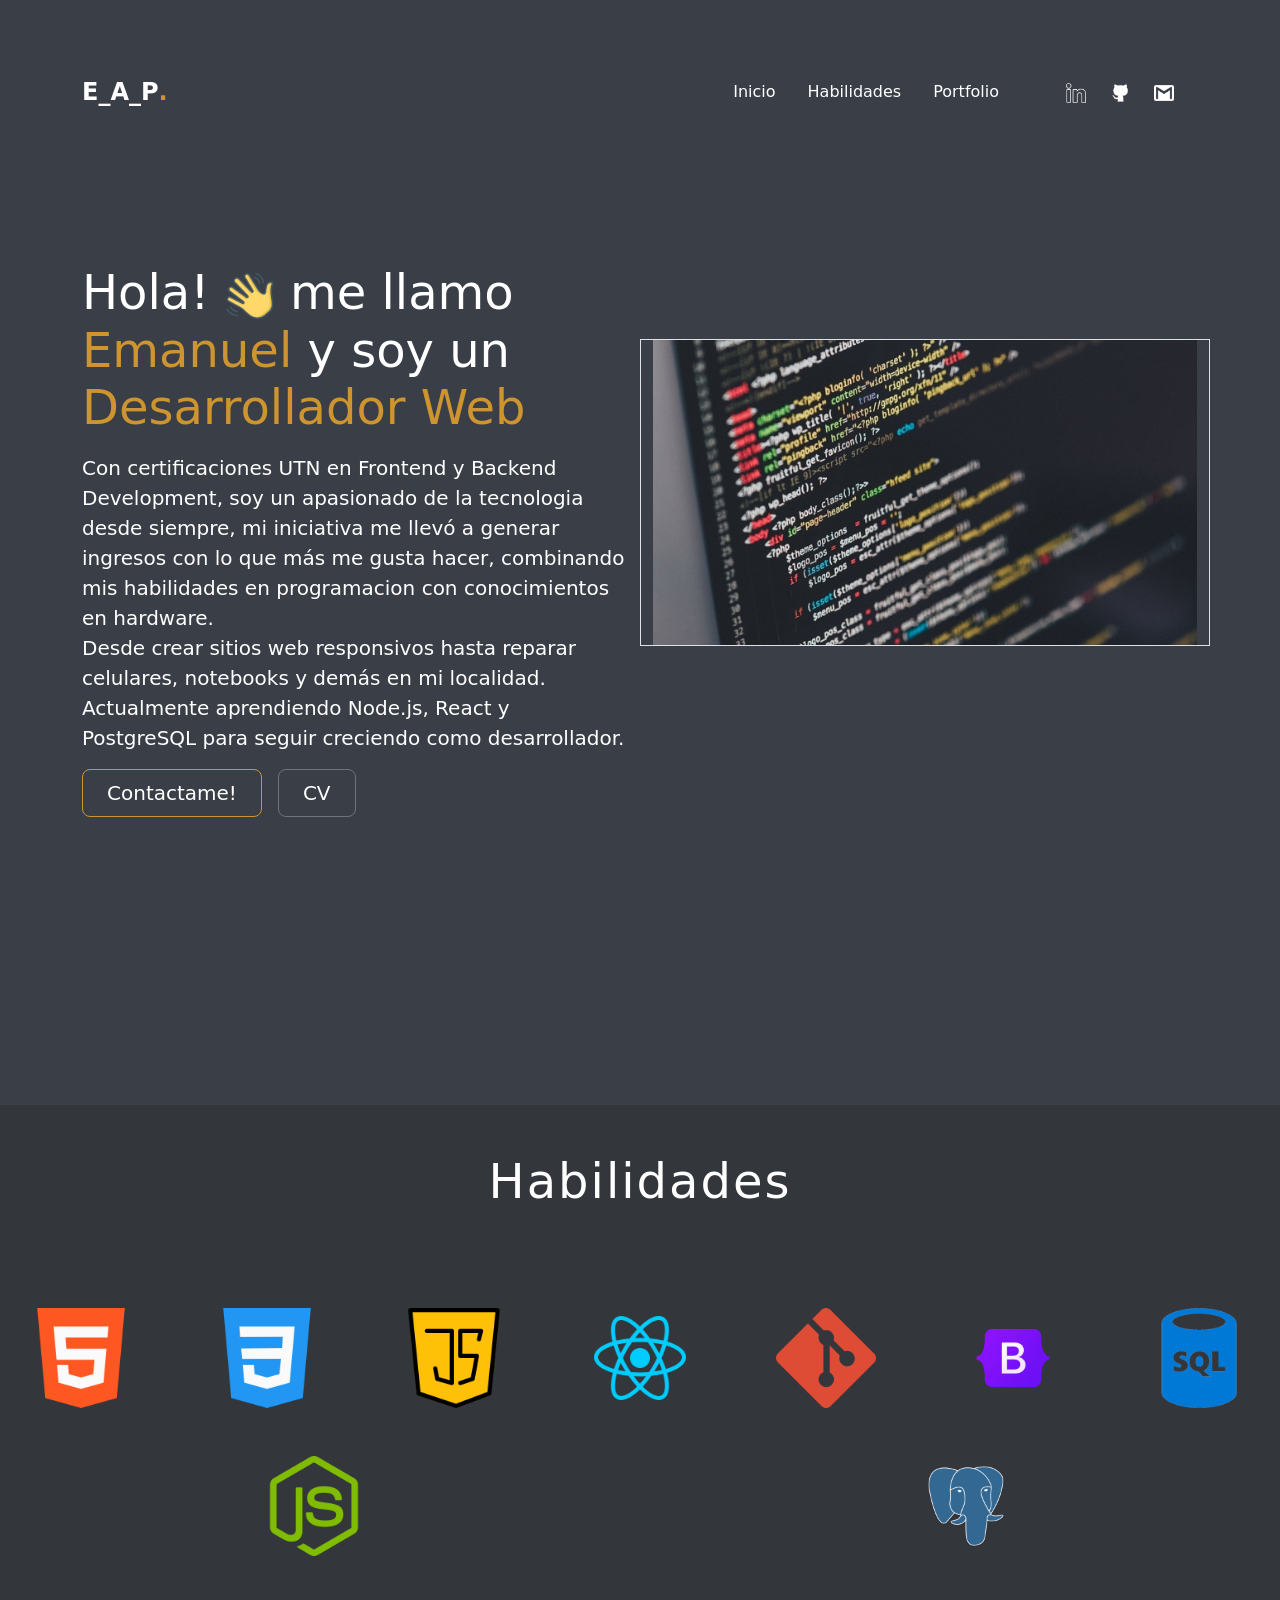
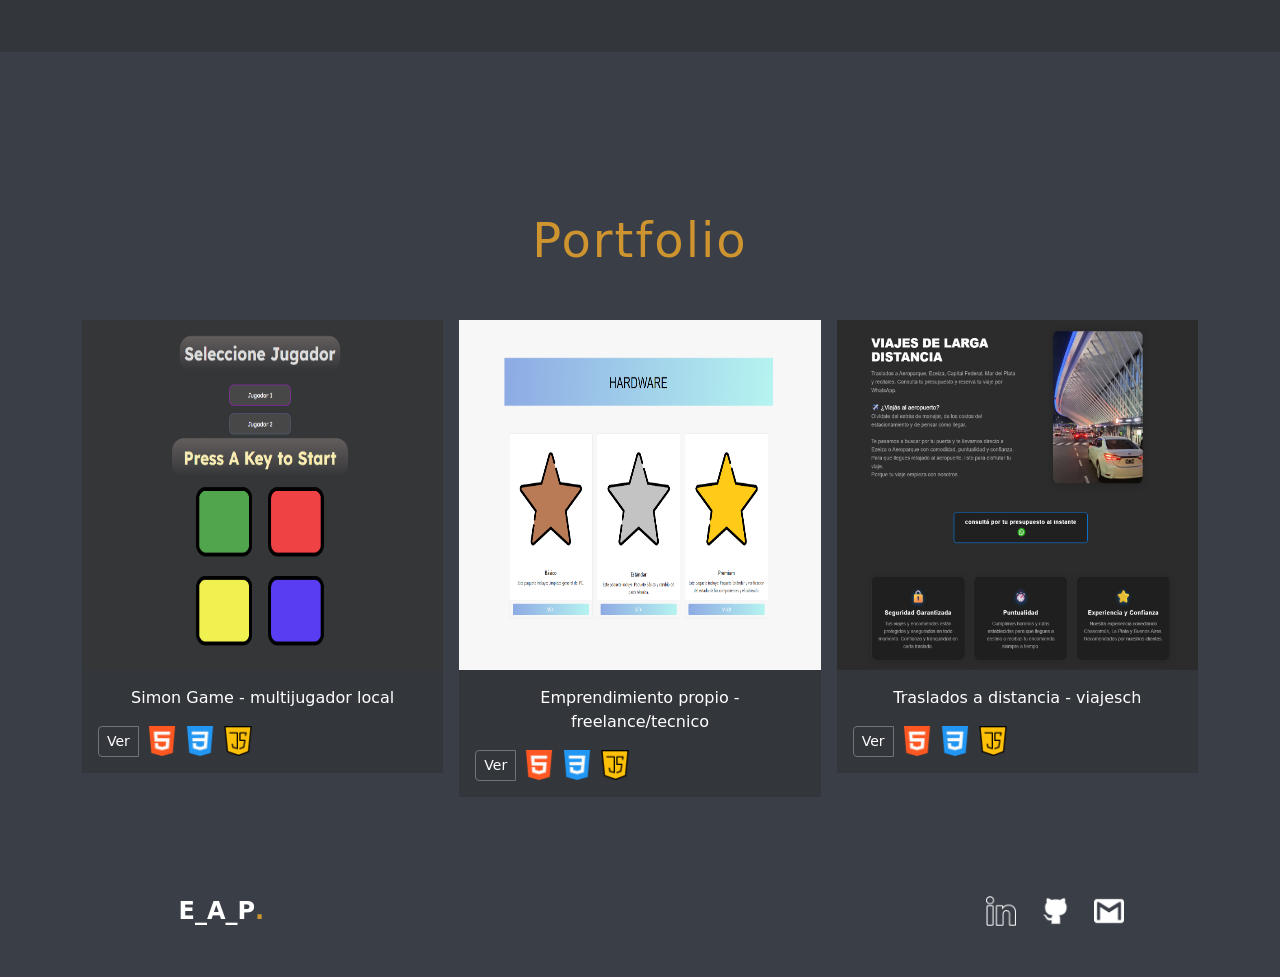
<file: index.html>
<!doctype html>
<html lang="en">
  <head>
    <meta charset="UTF-8" />
    <meta name="viewport" content="width=device-width, initial-scale=1.0" />
    <title>Personal Site</title>
    <link
      href="https://cdn.jsdelivr.net/npm/bootstrap@5.3.3/dist/css/bootstrap.min.css"
      rel="stylesheet"
      integrity="sha384-QWTKZyjpPEjISv5WaRU9OFeRpok6YctnYmDr5pNlyT2bRjXh0JMhjY6hW+ALEwIH"
      crossorigin="anonymous"
    />
    <link rel="stylesheet" href="css.css" />
  </head>

  <body id="home">
    <header
      class="container d-flex flex-wrap py-3 mb-4 mt-5 justify-content-between align-items-center sticky-top"
      id="colorChange"
    >
      <a
        href="#home"
        class="d-flex align-items-center mb-3 mb-md-0 me-md-auto link-body-emphasis text-decoration-none"
      >
        <span class="fs-4 fw-bold zoom ms-4 ms-lg-0"
          >E_A_P<strong>.</strong></span
        >
      </a>

      <nav class="navbar navbar-expand-lg">
        <button
          class="navbar-toggler custom-toggler"
          type="button"
          data-bs-toggle="collapse"
          data-bs-target="#navbarNav"
          aria-controls="navbarNav"
          aria-expanded="false"
          aria-label="Toggle navigation"
          onclick="cambiarColor()"
        >
          <span class="navbar-toggler-icon"></span>
        </button>

        <div class="collapse navbar-collapse" id="navbarNav">
          <ul class="navbar-nav">
            <li class="nav-item">
              <a href="#home" class="nav-link mx-md-2">Inicio</a>
            </li>

            <li class="nav-item">
              <a href="#habilidades" class="nav-link mx-md-2">Habilidades</a>
            </li>

            <li class="nav-item">
              <a href="#portfolio" class="nav-link mx-md-2">Portfolio</a>
            </li>
          </ul>
        </div>

        <ul class="nav list-unstyled d-flex ms-4 ms-lg-3 ulLiCont">
          <li class="me-4 hidden">
            <a
              class="text-body-secondary"
              target="_blank"
              href="https://www.linkedin.com/in/emanuel-agustin-pusineri-3bab05239/"
              ><img
                src="./img/linkedin.png"
                alt=""
                height="20"
                class="zoom angleRotate"
            /></a>
          </li>
          <li class="me-4 hidden">
            <a
              class="text-body-secondary"
              target="_blank"
              href="https://github.com/PusineriEmanuel"
              ><img
                src="./img/github (1).png"
                alt=""
                height="20"
                class="zoom angleRotate"
            /></a>
          </li>
          <li class="me-4 hidden">
            <a
              class="text-body-secondary"
              href="mailto:pusineriemanuel@gmail.com"
              target="_blank"
              ><img
                src="./img/gmail-logo.png"
                alt=""
                height="20"
                class="zoom angleRotate"
            /></a>
          </li>
        </ul>
      </nav>
    </header>

    <section class="container">
      <div
        class="row flex-lg-row-reverse align-items-center py-5 firstSectionMY justify-content-center"
      >
        <div
          class="col-10 col-sm-8 col-lg-6 border mb-5 codeImg"
          id="contactButtonContainer"
        >
          <img
            src="./img/code-1839406-960-720.jpg"
            class="d-block mx-lg-auto img-fluid"
            alt="Bootstrap Themes"
            width="700"
            height="500"
            loading="lazy"
          />
        </div>
        <div class="col-lg-6">
          <h1 class="display-5 mb-3">
            Hola! <img src="./img/wave.png" alt="" height="50" /> me llamo
            <strong>Emanuel</strong> y soy un
            <strong>Desarrollador Web</strong>
          </h1>
          <p class="lead firstP">
            Con certificaciones UTN en Frontend y Backend Development, soy un
            apasionado de la tecnologia desde siempre, mi iniciativa me llevó a
            generar ingresos con lo que más me gusta hacer, combinando mis
            habilidades en programacion con conocimientos en hardware.
            <br />Desde crear sitios web responsivos hasta reparar celulares,
            notebooks y demás en mi localidad. Actualmente aprendiendo Node.js,
            React y PostgreSQL para seguir creciendo como desarrollador.
          </p>
        </div>
        <div
          class="d-grid gap-2 d-md-flex justify-content-md-start order-3 contactButtonContainer"
          id="habilidades"
        >
          <button
            type="button"
            class="btn myBtn btn-lg px-4 me-md-2 responsiveButtonCol m-3 m-md-0"
          >
            <a
              href="https://www.linkedin.com/in/emanuel-agustin-pusineri-3bab05239/"
              target="_blank"
              >Contactame!</a
            >
          </button>
          <button
            type="button"
            class="btn btn-outline-secondary btn-lg px-4 responsiveButtonCol m-3 m-md-0"
          >
            <a href="./cv.pdf" download="cv.pdf">CV</a>
          </button>
        </div>
      </div>
    </section>

    <section class="habSection">
      <div class="px-4 py-5 my-5 text-center">
        <h2 class="display-5 customH2">Habilidades</h2>

        <div class="d-flex justify-content-center habSectionTest">
          <div class="row mt-5 group gap-2 gap-md-5">
            <div class="col">
              <img src="./img/html-5.png" alt="" class="zoom imgSizes" />
            </div>
            <div class="col">
              <img src="img/css-3.png" alt="" class="zoom imgSizes" />
            </div>
            <div class="col">
              <img
                src="img/secuencia-de-comandos-de-java.png"
                alt=""
                class="zoom imgSizes"
              />
            </div>
            <div class="col">
              <img src="img/pngegg (1).png" alt="" class="zoom imgSizes" />
            </div>
            <div class="col">
              <img src="img/pngegg (3).png" alt="" class="zoom imgSizes" />
            </div>
            <div class="col">
              <img src="./img/pngegg.png" alt="" class="zoom imgSizes" />
            </div>
            <div class="col">
              <img src="img/pngegg (2).png" alt="" class="zoom imgSizes" />
            </div>
            <div class="col">
              <img src="img/pngegg (4).png" alt="" class="zoom imgSizes" />
            </div>
            <div class="col">
              <img src="img/pngegg (5).png" alt="" class="zoom imgSizes" />
            </div>
          </div>
        </div>

        <div
          class="d-flex justify-content-center align-items-center"
          id="portfolio"
        >
          <div class="row mt-5"></div>
        </div>
      </div>
    </section>

    <section class="container text-center porfolio mb-5">
      <h2 class="display-5 customH2"><strong>Portfolio</strong></h2>
      <div class="row row-cols-1 row-cols-sm-2 row-cols-md-3 g-3">
        <div class="col">
          <div class="card">
            <img src="./img/simonGameScreenShot.png" alt="" class="cardImg" />
            <div class="card-body">
              <p class="card-text">Simon Game - multijugador local</p>
              <div class="d-flex justify-content-between align-items-center">
                <div class="btn-group">
                  <button
                    type="button"
                    class="btn btn-sm btn-outline-secondary"
                  >
                    <a
                      href="https://simon-game-multijugador-local.netlify.app/"
                      target="_blank"
                      class="text-decoration-none"
                      >Ver</a
                    >
                  </button>
                  <div class="col ms-2">
                    <img
                      src="./img/html-5.png"
                      alt=""
                      height="30"
                      class="zoom"
                    />
                  </div>
                  <div class="col ms-2">
                    <img
                      src="./img/css-3.png"
                      alt=""
                      height="30"
                      class="zoom"
                    />
                  </div>
                  <div class="col ms-2">
                    <img
                      src="./img/secuencia-de-comandos-de-java.png"
                      alt=""
                      height="30"
                      class="zoom"
                    />
                  </div>
                </div>
              </div>
            </div>
          </div>
        </div>

        <div class="col">
          <div class="card">
            <img
              src="./img/emprendimientoScreenShot.png"
              alt=""
              class="cardImg"
            />
            <div class="card-body">
              <p class="card-text">Emprendimiento propio - freelance/tecnico</p>
              <div class="d-flex justify-content-between align-items-center">
                <div class="btn-group">
                  <button
                    type="button"
                    class="btn btn-sm btn-outline-secondary"
                  >
                    <a
                      href="https://techserviceschascomus.netlify.app/"
                      target="_blank"
                      class="text-decoration-none"
                      >Ver</a
                    >
                  </button>
                  <div class="col ms-2">
                    <img
                      src="./img/html-5.png"
                      alt=""
                      height="30"
                      class="zoom"
                    />
                  </div>
                  <div class="col ms-2">
                    <img
                      src="./img/css-3.png"
                      alt=""
                      height="30"
                      class="zoom"
                    />
                  </div>
                  <div class="col ms-2">
                    <img
                      src="./img/secuencia-de-comandos-de-java.png"
                      alt=""
                      height="30"
                      class="zoom"
                    />
                  </div>
                </div>
              </div>
            </div>
          </div>
        </div>

        <div class="col">
          <div class="card">
            <img src="./img/viajesch.png" alt="" class="cardImg" />
            <div class="card-body">
              <p class="card-text">Traslados a distancia - viajesch</p>
              <div class="d-flex justify-content-between align-items-center">
                <div class="btn-group">
                  <button
                    type="button"
                    class="btn btn-sm btn-outline-secondary"
                  >
                    <a
                      href="https://viajesch.com.ar"
                      target="_blank"
                      class="text-decoration-none"
                      >Ver</a
                    >
                  </button>
                  <div class="col ms-2">
                    <img
                      src="./img/html-5.png"
                      alt=""
                      height="30"
                      class="zoom"
                    />
                  </div>
                  <div class="col ms-2">
                    <img
                      src="./img/css-3.png"
                      alt=""
                      height="30"
                      class="zoom"
                    />
                  </div>
                  <div class="col ms-2">
                    <img
                      src="./img/secuencia-de-comandos-de-java.png"
                      alt=""
                      height="30"
                      class="zoom"
                    />
                  </div>
                </div>
              </div>
            </div>
          </div>
        </div>
      </div>
    </section>

    <footer
      class="d-flex flex-wrap justify-content-between align-items-center py-5"
    >
      <div class="col-md-4 d-flex justify-content-center">
        <a href="#home" class="text-decoration-none zoom"
          ><span class="fs-4 fw-bold mb-3 mb-md-0 ms-3"
            >E_A_P<strong>.</strong></span
          ></a
        >
      </div>

      <ul class="nav col-md-4 justify-content-center list-unstyled d-flex">
        <li class="me-4">
          <a
            class="text-body-secondary"
            target="_blank"
            href="https://www.linkedin.com/in/emanuel-agustin-pusineri-3bab05239/"
            ><img
              src="./img/linkedin.png"
              alt=""
              height="30"
              class="zoom angleRotate"
          /></a>
        </li>
        <li class="me-4">
          <a
            class="text-body-secondary"
            target="_blank"
            href="https://github.com/PusineriEmanuel"
            ><img
              src="./img/github (1).png"
              alt=""
              height="30"
              class="zoom angleRotate"
          /></a>
        </li>
        <li class="me-4">
          <a
            class="text-body-secondary"
            href="mailto:pusineriemanuel@gmail.com"
            target="_blank"
            ><img
              src="./img/gmail-logo.png"
              alt=""
              height="30"
              class="zoom angleRotate"
          /></a>
        </li>
      </ul>
    </footer>
    <script
      src="https://cdn.jsdelivr.net/npm/bootstrap@5.3.3/dist/js/bootstrap.bundle.min.js"
      integrity="sha384-YvpcrYf0tY3lHB60NNkmXc5s9fDVZLESaAA55NDzOxhy9GkcIdslK1eN7N6jIeHz"
      crossorigin="anonymous"
    ></script>
    <script src="js.js"></script>
  </body>
</html>
</file>
<file: css.css>
.firstSectionMY {
  margin-top: 5rem;
  margin-bottom: 15rem;
}

.porfolio {
  margin-top: 10rem;
}

body,
header {
  background-color: rgb(57, 62, 71);
  color: white;
}

header {
  border-radius: 15px;
  transition: all 1s ease;
}
span {
  color: white;
}

strong {
  color: rgb(206, 148, 48);
}

nav {
  transition: all 1s ease;
}

#navbarNav {
  margin-right: 35px;
}

.active,
.myBtn {
  background-color: none !important;
  color: white;
  border: 1px solid rgb(206, 148, 48);
}
.active:hover,
.myBtn:hover {
  background-color: rgb(240, 178, 71) !important;
}
#habilidades a {
  color: white;
  text-decoration: none;
}

.nav-link {
  color: white;
}
.nav-link:hover {
  color: rgb(206, 148, 48);
}

.custom-toggler {
  border-color: white;
  color: rgb(206, 148, 48);
}
.custom-toggler .navbar-toggler-icon {
  background-image: url(./img/application.png);
}

.customH2 {
  letter-spacing: 2px;
  margin-bottom: 50px;
}

.ulContact {
  border-right: 1px solid white;
  border-radius: 0% !important;
}

.habSection {
  background-color: rgb(51, 54, 59);
}

.zoom {
  transition: transform 0.3s ease;
}
.zoom:hover {
  transform: scale(1.2);
}

.imgSizes {
  height: 100px;
}

.card {
  border: none;
  border-radius: 15px;
}
.card-body {
  background-color: rgb(51, 54, 59);
}
.card-body p {
  color: white;
}

.hiddenUl {
  display: none;
}

.angleRotate:hover {
  transform: rotate(-20deg);
}

button a {
  color: white;
}

.cardImg {
  height: auto;
  max-height: 350px;
  min-height: 350px;
}

@media (max-width: 768px) {
  .cardImg {
    height: auto;
    max-height: 200px;
    min-height: 200px;
  }

  .ulContact {
    border-right: 0px solid white;
  }
  .ulLiCont {
    border-bottom: 2px solid rgb(206, 148, 48);
    padding-bottom: 15px;
  }
  .hidden {
    display: none;
  }
  .hiddenUl {
    display: flex;
  }

  .imgSizes {
    height: 80px;
  }
}

@media (max-width: 425px) {
  section {
    max-width: 80%;
    /* ia added */
    margin-left: auto;
    margin-right: auto;
  }
  /* ia added */
  .habSection {
    display: flex;
    align-items: center;
  }

  .firstSectionMY {
    margin-top: 5rem;
    margin-bottom: 5rem;
  }

  .imgSizes {
    height: 50px;
  }

  .firstP {
    font-size: 1rem;
  }

  /*   h1 {
    font-size: 2rem !important;
  } */

  .firstP,
  h1 {
    text-align: center;
    margin-top: 50px;
    margin-bottom: 50px;
  }

  .codeImg {
    display: none;
  }
}

@media (max-width: 320px) {
  h1 {
    font-size: 1.7rem !important;
  }
  .firstP {
    font-size: 0.8rem;
  }
}

@media (max-width: 991px) {
  .navbar-toggler {
    position: absolute;
    right: 13px;
    top: 13%;
    transform: translateY(-50%);
    width: auto;
  }

  .navbar-collapse {
    clear: both;
    margin-top: 1rem;
    transition: all 0.3s ease-in-out;
  }
}

@media (max-width: 1024px) and (min-width: 769px) {
  h1 {
    font-size: 2rem !important;
  }
  .firstP {
    font-size: 0.95rem;
  }
}

@media (max-width: 768px) and (min-width: 426px) {
  h1 {
    font-size: 2.5rem !important;
    text-align: center;
  }
  .firstP {
    font-size: 1.2rem;
    text-align: center;
    margin-top: 70px;
    margin-bottom: 70px;
    max-width: 90%;
    margin-left: auto;
    margin-right: auto;
    line-height: 1.8;
  }
  .contactButtonContainer {
    margin-top: 60px;
  }
}
</file>
